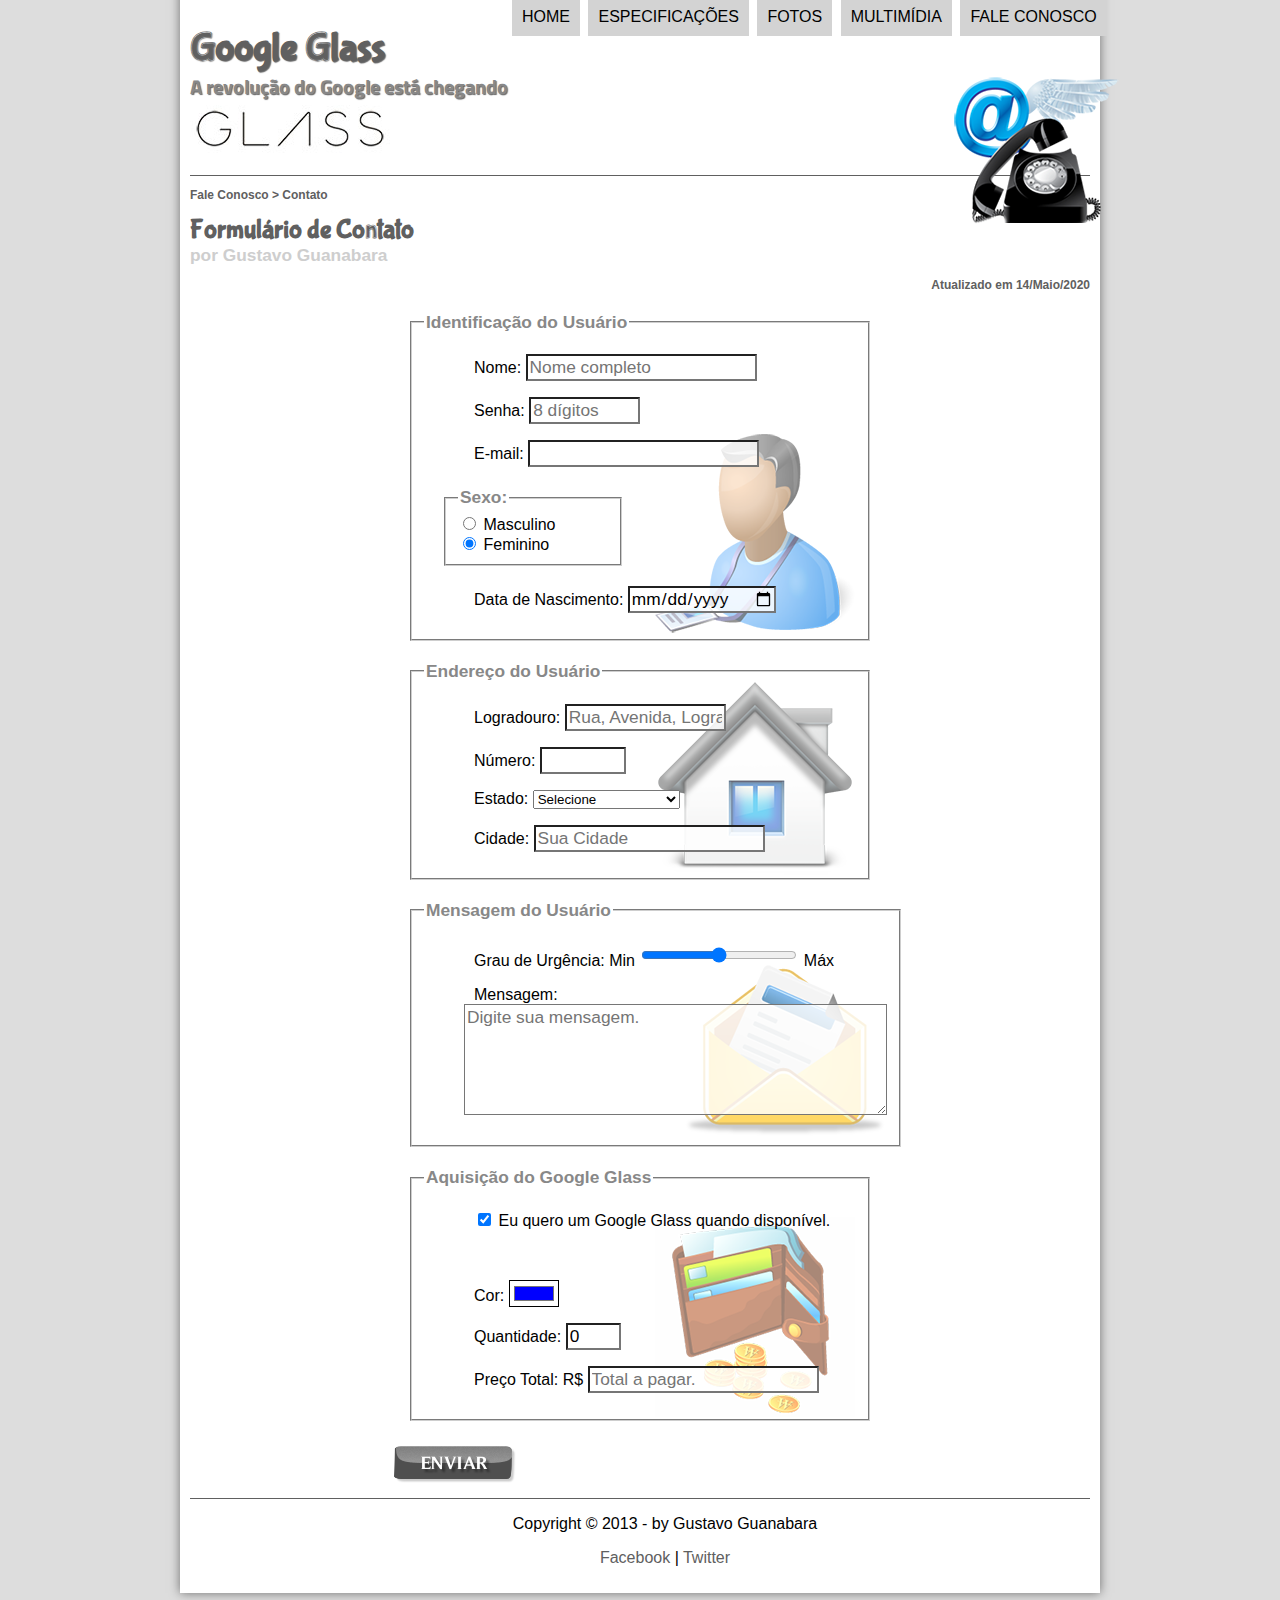
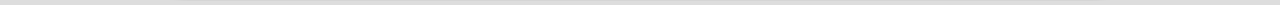
<file: fale-conosco.html>
<!DOCTYPE html>
<html lang="pt-br">
<head>
	<title>Tudo sobre Google Glass</title>
	<meta charset="utf-8" />
	<link rel="stylesheet" href="css/estilo.css" />
	<link rel="stylesheet" href="css/form.css" />
	<script src="javascript/funcoes.js"></script>

</head>
<body>
	<div id="interface">
		<header id="cabecalho">
			<hgroup>
				<h1>Google Glass</h1>
				<h2>A revolução do Google está chegando</h2>
			</hgroup>
			<img id="icone" src="imagens/contato.png" />

			<nav id="menu">
				<h1>Menu Principal</h1>
				<ul type="disc">
					<li onmouseover="mudaFoto('imagens/home')" onmouseout="mudaFoto('imagens/contato')"><a href="index.html">Home</a></li>
					<li onmouseover="mudaFoto('imagens/especificacoes')" onmouseout="mudaFoto('imagens/contato')"><a href="specs.html">Especificações</a></li>
					<li onmouseover="mudaFoto('imagens/fotos')" onmouseout="mudaFoto('imagens/contato')"><a href="fotos.html">Fotos</a></li>
					<li onmouseover="mudaFoto('imagens/multimidia')" onmouseout="mudaFoto('imagens/contato')"><a href="multimidia.html">Multimídia</a></li>
					<li onmouseover="mudaFoto('imagens/contato')" onmouseout="mudaFoto('imagens/contato')"><a href="fale-conosco.html">Fale conosco</a></li>
				</ul>
			</nav>
		</header>
		<section id="corpo-full">
			<article id="noticia-principal">
			<header id="cabecalho_artigo">
				<hgroup>
					<h3>Fale Conosco > Contato</h3>
					<h1>Formulário de Contato</h1>
					<h2>por Gustavo Guanabara</h2>
					<h3 class="direita">Atualizado em 14/Maio/2020</h3>
				</hgroup>
			</header>
			<form method="post" id="fContato" action="" oninput="calcTotal();">
				<fieldset id="usuario">
					<legend>Identificação do Usuário</legend>
					<p>
						<label for="cNome">Nome:</label>
						<input type="text" name="tNome" id="cNome" size="20" maxlength="30" placeholder="Nome completo"/>
					</p>
					<p>
						<label for="cSenha">Senha:</label>
						<input type="password" name="tSenha" id="cSenha" size="8" maxlength="8" placeholder="8 dígitos"/>
					</p>
					<p>
						<label for="cMail">E-mail:</label>
						<input type="email" name="tMail" id="cMail" size="20" maxlength="40"/>
					</p>
					<fieldset id="sexo">
						<legend>Sexo:</legend>
						<input type="radio" name="tSexo" id="cMasc" />
						<label for="cMasc">Masculino</label><br />
						<input type="radio" name="tSexo" id="cFem" checked/>
						<label for="cFem">Feminino</label>
					</fieldset>
					<p>
						<label for="cNasc">Data de Nascimento:</label>
						<input type="date" name="tNasc" id="cNasc" />
					</p>
				</fieldset>
				
				<fieldset id="endereco">
				<legend>Endereço do Usuário</legend>
					<p>
						<label for="cRua">Logradouro:</label>
						<input type="text" name="tRua" id="cRua" size="13" maxlength="80" placeholder="Rua, Avenida, Logradouro..."/>
					</p>
					<p>
						<label for="cNum">Número:</label>
						<input type="number" name="tNum" id="cNum" min="0" max="9999" size="5"/>
					</p>
					<p>
						<label for="cEst">Estado:</label>
						<select name="tEst" id="cEst">
							<option disabled selected>Selecione</option>
							<optgroup label="Região Sudeste">
								<option value="RJ">Rio de Janeiro</option>
								<option value="SP">São Paulo</option>
								<option value="MG">Minas Gerais</option>
							<optgroup label="Região Sul">
								<option value="PR">Paraná</option>
								<option value="SC">Santa Catarina</option>
								<option value="RS">Rio Grande do Sul</option>
							<optgroup label="Região Centro-Oeste">
								<option value="GO">Goiás</option>
							</optgroup>
						</select>
						
					</p>
					<p>
						<label for="cCid">Cidade:</label>
						<input type="text" name="tCid" id="cCid" maxlength="40" size="20" placeholder="Sua Cidade" list="cidades"/>
					</p>
					<datalist id="cidades">
						<option value="Rio de Janeiro"></option>
						<option value="Nova Iguaçu"></option>
						<option value="Niterói"></option>
						<option value="Belford Roxo"></option>
					</datalist>
				</fieldset>
				
				<fieldset id="mensagem">
				<legend>Mensagem do Usuário</legend>
					<p>
						<label for="cUrg">Grau de Urgência:</label>
						Min <input type="range" name="tUrg" id="cUrg" value="5" min="0" max="10" step="1" /> Máx
					</p>
					<p>
						<label for="cMsg">Mensagem:</label>
						<textarea name="tMsg" id="cMsg" cols="40" rows="5" placeholder="Digite sua mensagem."></textarea>
					</p>
				</fieldset>
				
				<fieldset id="pedido">
				<legend>Aquisição do Google Glass</legend>
					<p>
						<input type="checkbox" name="tPed" id="cPed" checked />
						<label for="cPed">Eu quero um Google Glass quando disponível.</label>
					</p>
					<br>
					<p>
						<label for="cCor">Cor:</label>
						<input type="color" name="tCor" id="cCor" value="#0000ff" />
					</p>
					<p>
						<label for="cQtd">Quantidade:</label>
						<input type="number" name="tQtd" id="cQtd" min="0" max="5" value="0"/>
					</p>
					<p>
						<label for="cTot">Preço Total: R$</label>
						<input type="text" name="tTot" id="cTot" placeholder="Total a pagar." readonly />
					</p>
				</fieldset>
				<input type="image" name="tEnviar" src="imagens/botao-enviar.png" />
			</form>		
		</section>
		<footer id="rodape">
			<p>Copyright &copy; 2013 - by Gustavo Guanabara</p>
			<p>
				<a href="http://www.facebook.com" target="_blank">Facebook</a> |
				<a href="http://www.twitter.com" target="_blank">Twitter</a>
			</p>
		</footer>
	</div>
</body>
</html>
</file>
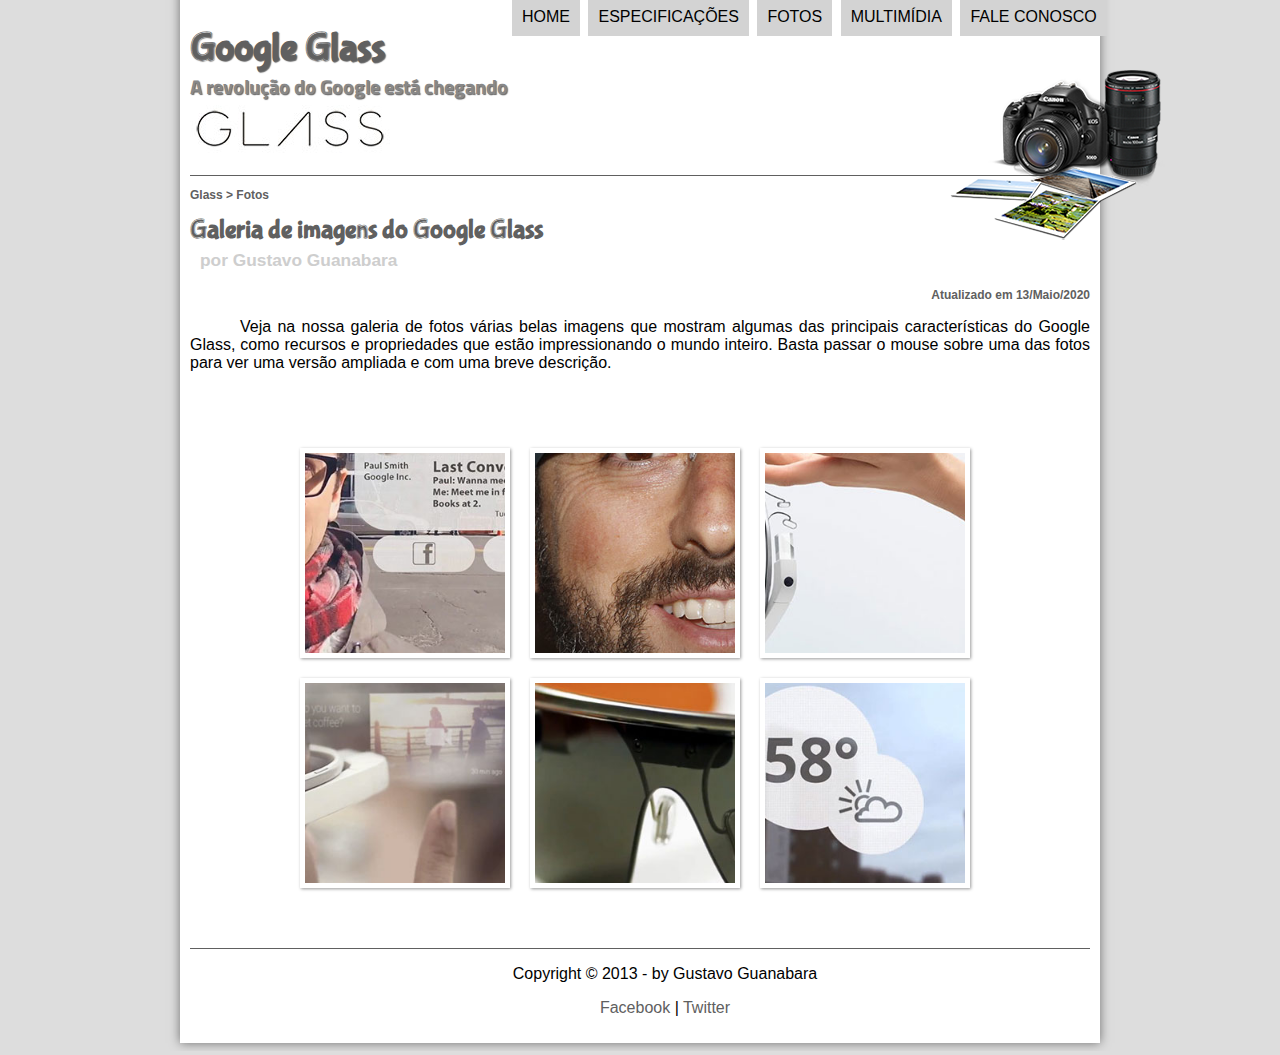
<file: fotos.html>
<!DOCTYPE html>
<html lang="pt-br">
<head>
	<title>Tudo sobre Google Glass</title>
	<meta charset="utf-8" />
	<link rel="stylesheet" href="css/estilo.css" />
	<link rel="stylesheet" href="css/fotos.css" />
</head>
	<script src="javascript/funcoes.js"></script>
<body>
	<div id="interface">
		<header id="cabecalho">
			<hgroup>
				<h1>Google Glass</h1>
				<h2>A revolução do Google está chegando</h2>
			</hgroup>
			<img id="icone" src="imagens/fotos.png" />

			<nav id="menu">
				<h1>Menu Principal</h1>
				<ul type="disc">
					<li onmouseover="mudaFoto('imagens/home')" onmouseout="mudaFoto('imagens/fotos')"><a href="index.html">Home</a></li>
					<li onmouseover="mudaFoto('imagens/especificacoes')" onmouseout="mudaFoto('imagens/fotos')"><a href="specs.html">Especificações</a></li>
					<li onmouseover="mudaFoto('imagens/fotos')" onmouseout="mudaFoto('imagens/fotos')"><a href="fotos.html">Fotos</a></li>
					<li onmouseover="mudaFoto('imagens/multimidia')" onmouseout="mudaFoto('imagens/fotos')"><a href="multimidia.html">Multimídia</a></li>
					<li onmouseover="mudaFoto('imagens/contato')" onmouseout="mudaFoto('imagens/fotos')"><a href="fale-conosco.html">Fale conosco</a></li>
				</ul>
			</nav>
		</header>
		<section id="corpo-full">
			<article id="noticia_principal">
				<header id="cabecalho_artigo">
					<hgroup>
						<h3>Glass > Fotos</h3>
						<h1>Galeria de imagens do Google Glass</h1>
						<h2>por Gustavo Guanabara</h2>
						<h3 class="direita">Atualizado em 13/Maio/2020</h3>
					</hgroup>
				</header>
				<p>Veja na nossa galeria de fotos várias belas imagens que mostram algumas das principais características do Google Glass, como recursos e propriedades que estão impressionando o mundo inteiro. Basta passar o mouse sobre uma das fotos para ver uma versão ampliada e com uma breve descrição.</p>

				<ul id="album-fotos">
					<li id="foto-01">
						<span>Agenda e lembretes</span>
					</li>
					<li id="foto-02">
						<span>Sergey Brin usando o Glass</span>
					</li>
					<li id="foto-03">
						<span>Leve e compacto</span>
					</li>
					<li id="foto-04">
						<span>Sensação de uma tela de 50"</span>
					</li>
					<li id="foto-05">
						<span>Vários tipos de lente</span>
					</li>
					<li id="foto-06">
						<span>Informações importantes</span>
					</li>
				</ul>
			</article>
		</section>
		<footer id="rodape">
			<p>Copyright &copy; 2013 - by Gustavo Guanabara</p>
			<p>
				<a href="http://www.facebook.com" target="_blank">Facebook</a> |
				<a href="http://www.twitter.com" target="_blank">Twitter</a>
			</p>
		</footer>
	</div>
</body>
</html>
</file>
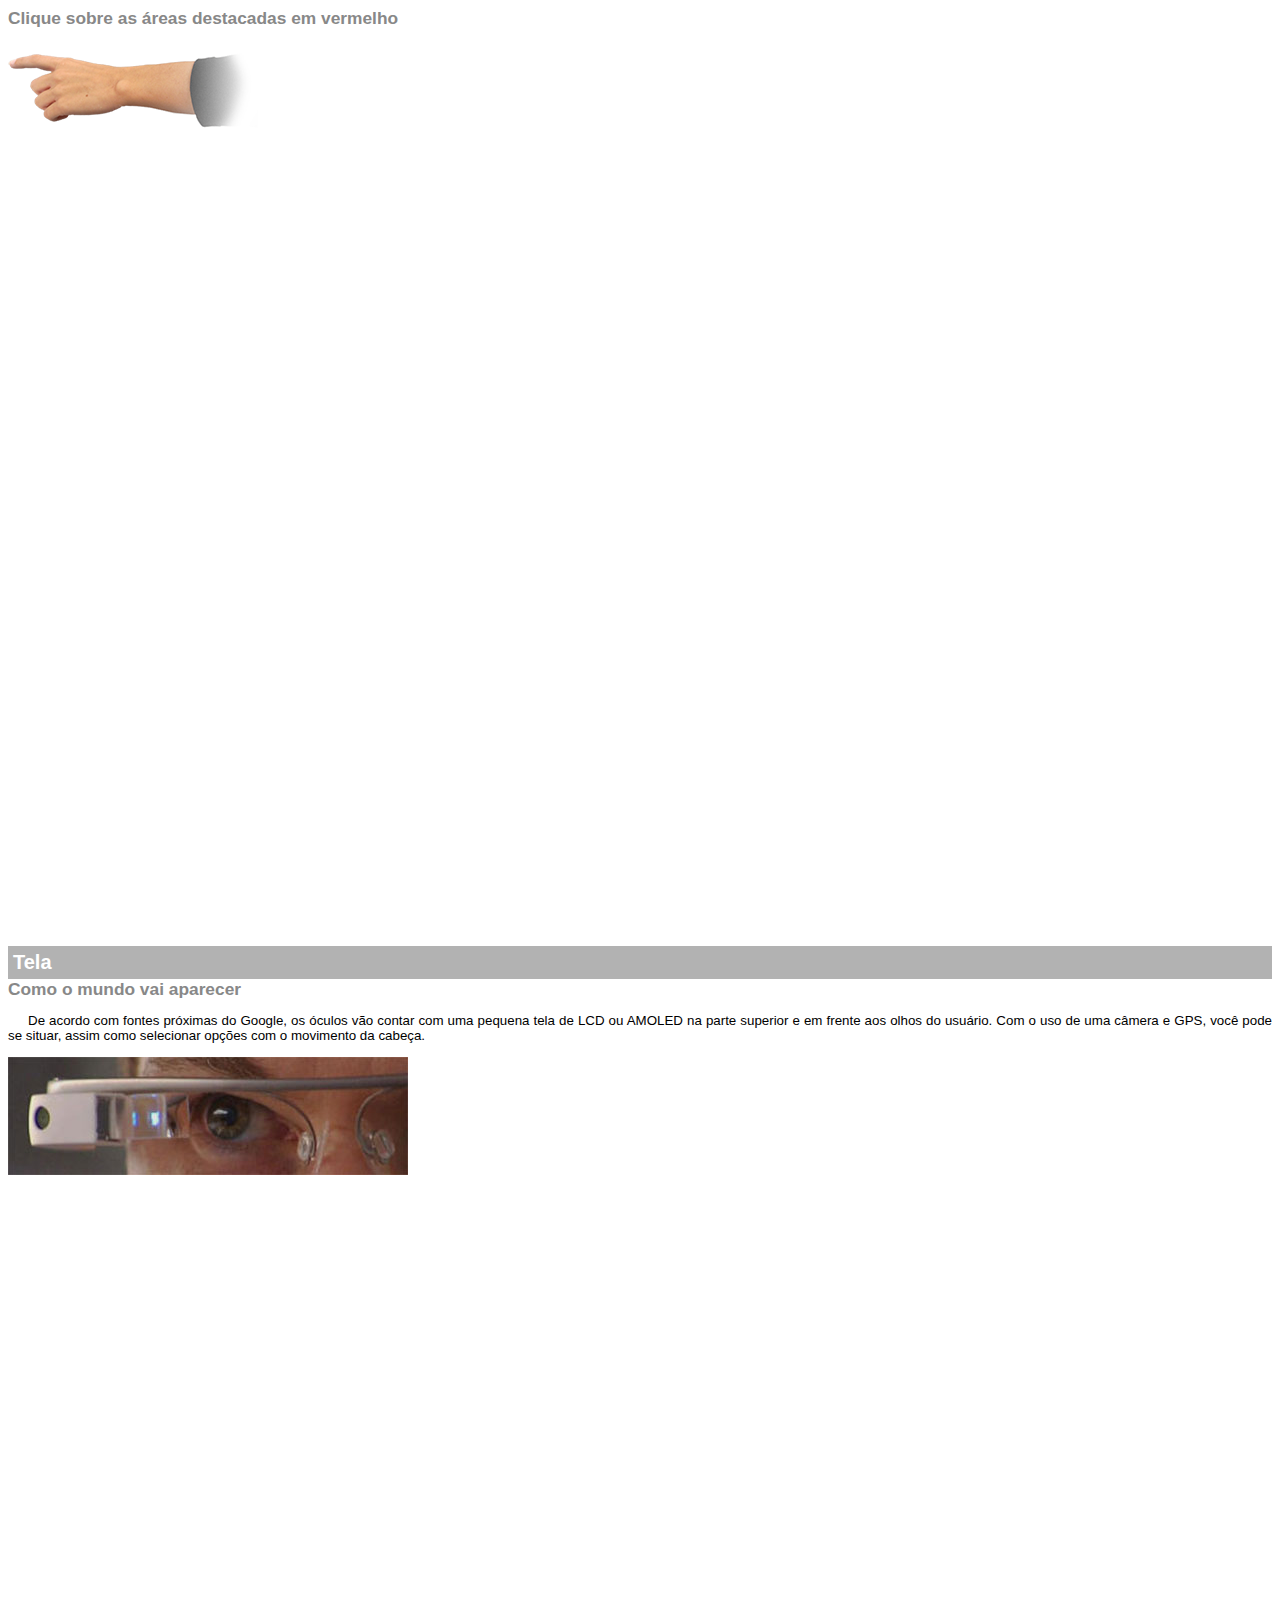
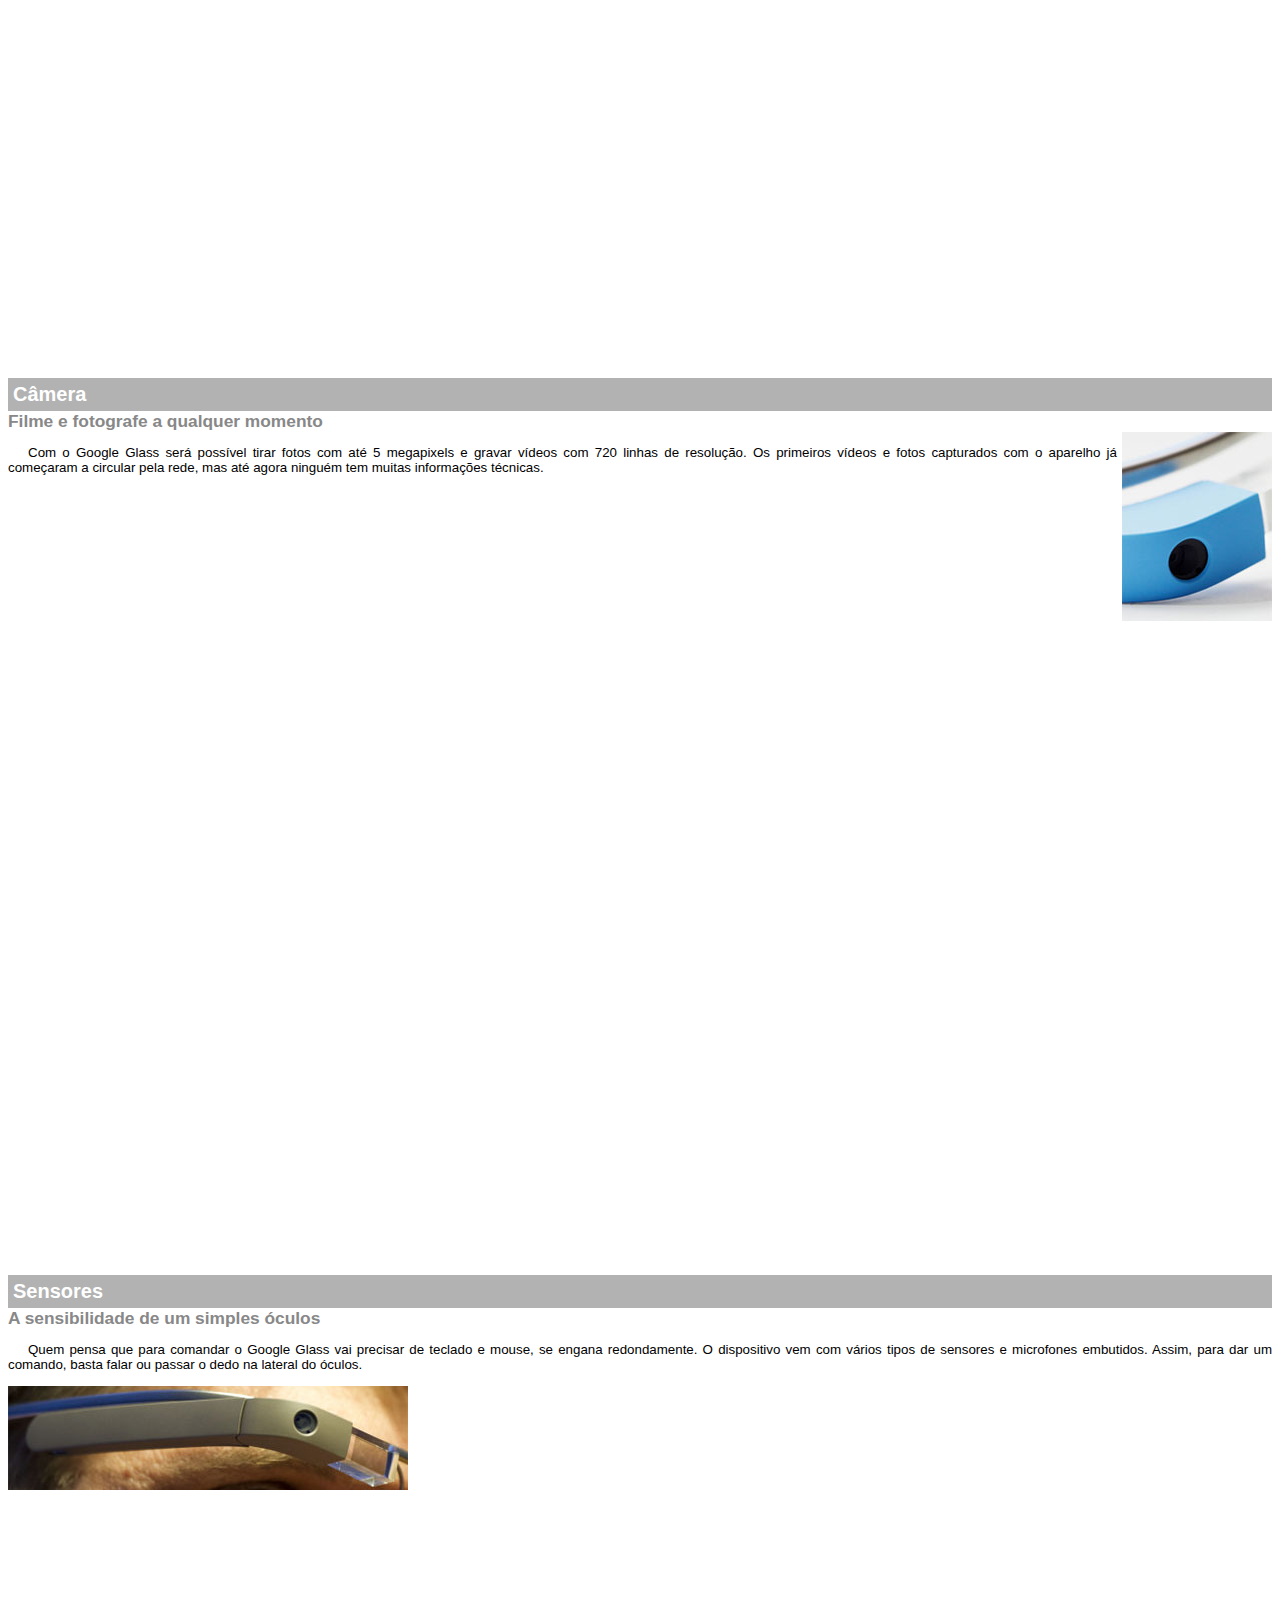
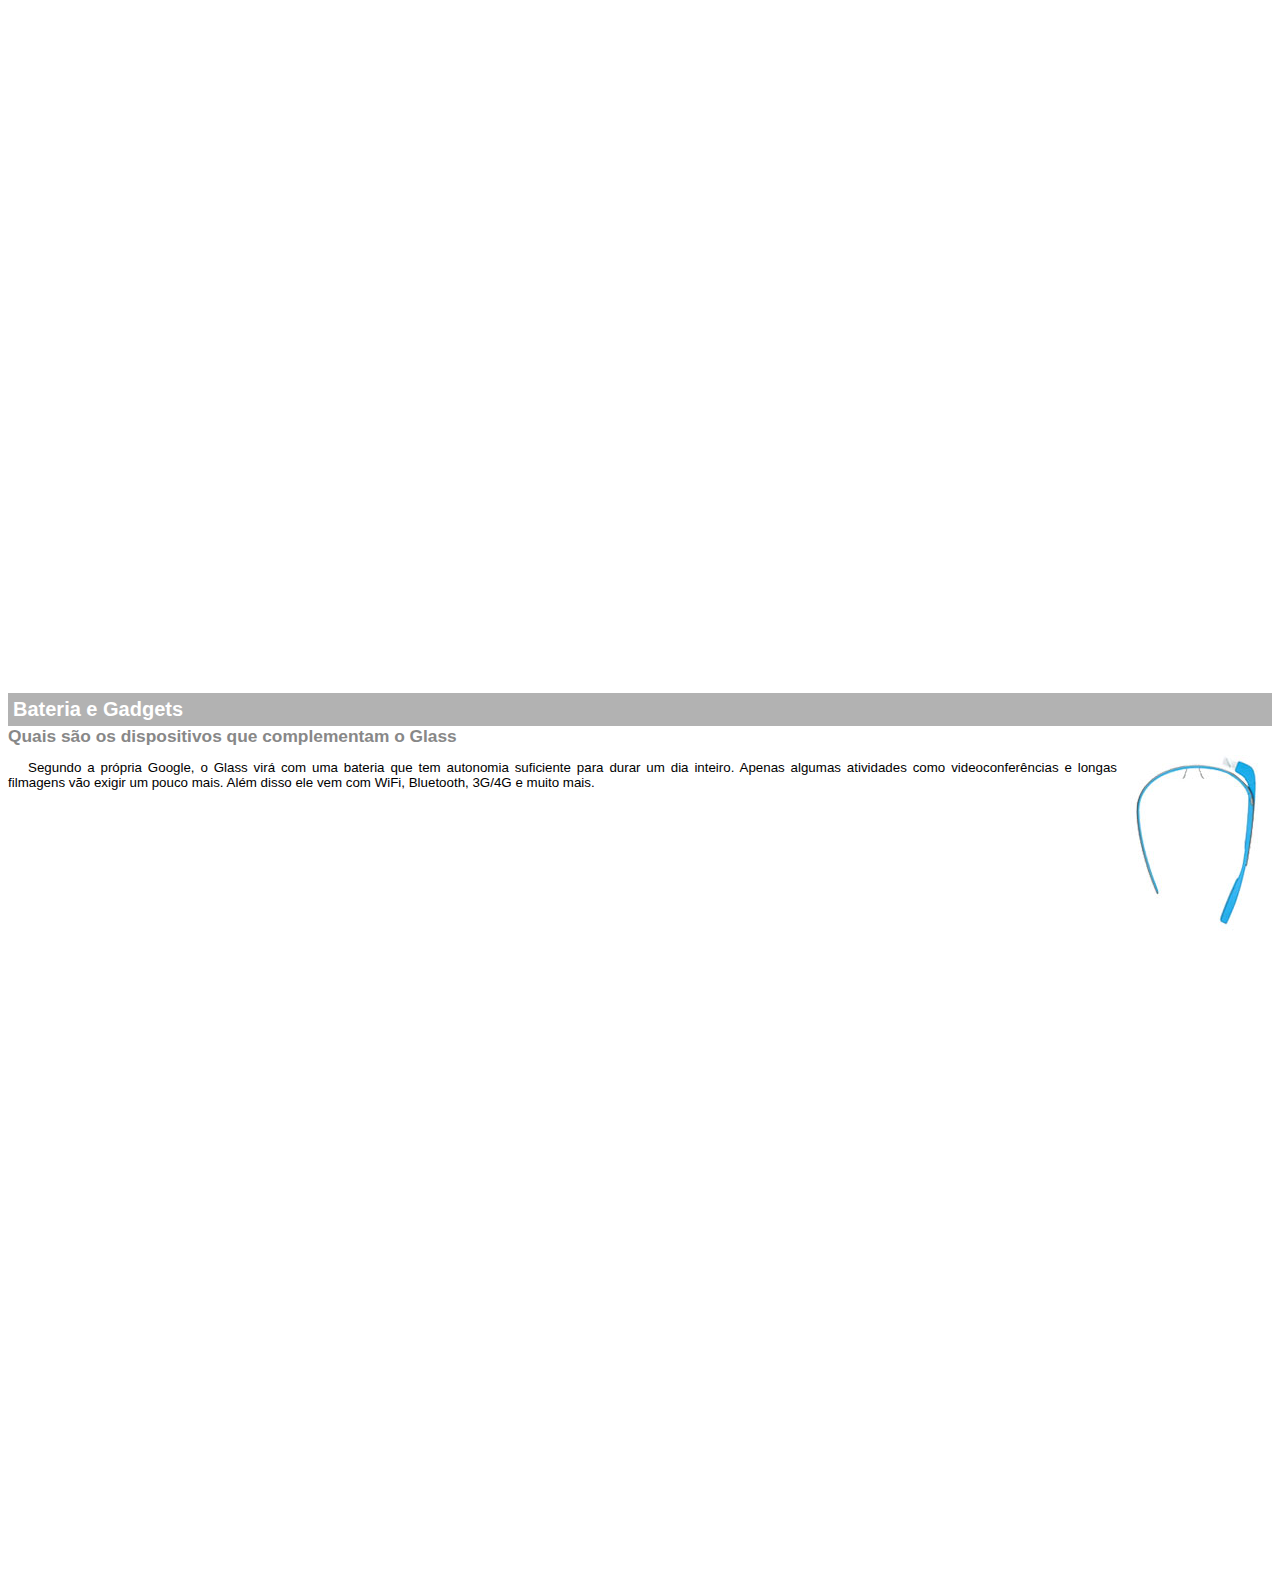
<file: google-glass.html>
<!DOCTYPE html>
<html>
	<head>
		<meta charset="utf-8" />
		<title>Google Glass</title>
		<style>
			body{
				font-family: arial;
				font-size: 10pt;
			}
			p{
				text-align: justify;
				text-indent: 20px;
			}
			article h1{
				font-size: 15pt;
				color: #ffffff;
				background-color: rgba(0,0,0,.3);
				padding: 5px;
				margin: 0px;
			}
			article h2{
				font-size: 13pt;
				color: #888888;
				margin: 0px;
			}
			article{
				margin-bottom: 800px;
			}
			img.img-dir{
				diplay: block;
				float: right;
				margin-left: 5px;
			}
		</style>
	</head>
	<body>
		<article id="topo">
			<header>
				<h2>Clique sobre as áreas destacadas em vermelho</h2>
			</header>
			<img src="imagens/mao.png" alt="Mão apontando para a esquerda" />
		</article>
		
		<article id="tela">
			<header>		
				<h1>Tela</h1>
				<h2>Como o mundo vai aparecer</h2>
			</header>
			<p>De acordo com fontes próximas do Google, os óculos vão contar com uma pequena tela de LCD ou AMOLED na parte superior e em frente aos olhos do usuário. Com o uso de uma câmera e GPS, você pode se situar, assim como selecionar opções com o movimento da cabeça.</p>
			<img src="imagens/det-tela.jpg" alt="Tela do google glass" />
		</article>
		
		<article id="camera">
			<header>
				<h1>Câmera</h1>
				<h2>Filme e fotografe a qualquer momento</h2>
			</header>
			<img src="imagens/det-camera.jpg" class="img-dir" alt="Câmera do google glass" />
			<p>Com o Google Glass será possível tirar fotos com até 5 megapixels e gravar vídeos com 720 linhas de resolução. Os primeiros vídeos e fotos capturados com o aparelho já começaram a circular pela rede, mas até agora ninguém tem muitas informações técnicas.</p>
		</article>
		
		<article id="sensores">
			<header>		
				<h1>Sensores</h1>
				<h2>A sensibilidade de um simples óculos</h2>
			</header>			
			<p>Quem pensa que para comandar o Google Glass vai precisar de teclado e mouse, se engana redondamente. O dispositivo vem com vários tipos de sensores e microfones embutidos. Assim, para dar um comando, basta falar ou passar o dedo na lateral do óculos.</p>
			<img src="imagens/det-touch.jpg" alt="Sensores do google glass" />
		</article>
		
		<article id="gadgets">
			<header>		
				<h1>Bateria e Gadgets</h1>
				<h2>Quais são os dispositivos que complementam o Glass</h2>
			</header>
			<img src="imagens/det-bateria.jpg" class="img-dir" alt="Bateria e gadget do google glass" />
			<p>Segundo a própria Google, o Glass virá com uma bateria que tem autonomia suficiente para durar um dia inteiro. Apenas algumas atividades como videoconferências e longas filmagens vão exigir um pouco mais. Além disso ele vem com WiFi, Bluetooth, 3G/4G e muito mais.</p>
		</article>		
	</body>		
</html>
</file>
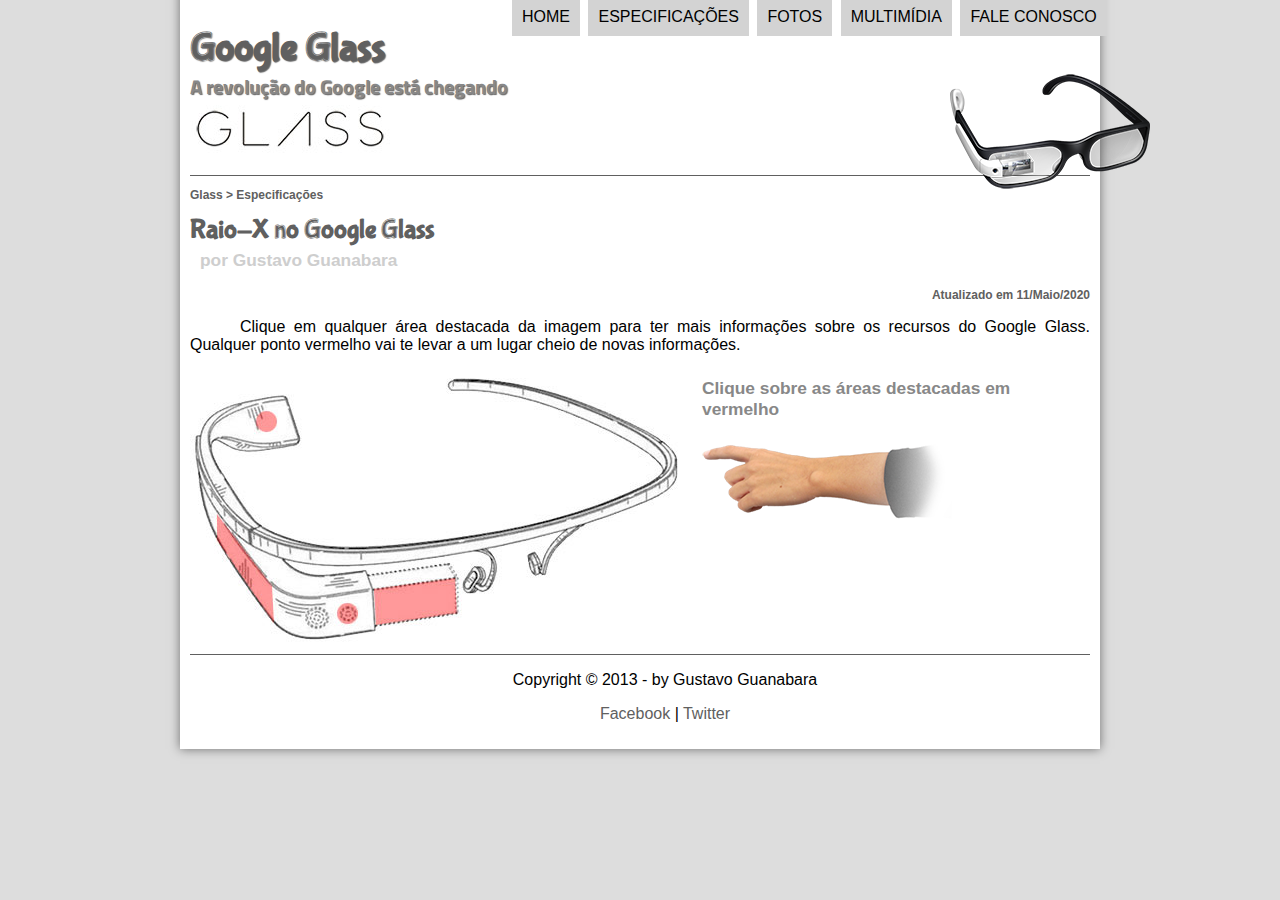
<file: specs.html>
<!DOCTYPE html>
<html lang="pt-br">
<head>
	<title>Tudo sobre Google Glass</title>
	<meta charset="utf-8" />
	<link rel="stylesheet" href="css/estilo.css" />
	<link rel="stylesheet" href="css/specs.css" />
</head>
	<script src="javascript/funcoes.js"></script>
<body>
	<div id="interface">
		<header id="cabecalho">
			<hgroup>
				<h1>Google Glass</h1>
				<h2>A revolução do Google está chegando</h2>
			</hgroup>
			<img id="icone" src="imagens/glass-oculos-preto-peq.png" />

			<nav id="menu">
				<h1>Menu Principal</h1>
				<ul type="disc">
					<li onmouseover="mudaFoto('imagens/home')" onmouseout="mudaFoto('imagens/especificacoes')"><a href="index.html">Home</a></li>
					<li onmouseover="mudaFoto('imagens/especificacoes')" onmouseout="mudaFoto('imagens/especificacoes')"><a href="specs.html">Especificações</a></li>
					<li onmouseover="mudaFoto('imagens/fotos')" onmouseout="mudaFoto('imagens/especificacoes')"><a href="fotos.html">Fotos</a></li>
					<li onmouseover="mudaFoto('imagens/multimidia')" onmouseout="mudaFoto('imagens/especificacoes')"><a href="multimidia.html">Multimídia</a></li>
					<li onmouseover="mudaFoto('imagens/contato')" onmouseout="mudaFoto('imagens/especificacoes')"><a href="fale-conosco.html">Fale conosco</a></li>
				</ul>
			</nav>
		</header>
		<section id="corpo-full">
			<article id="noticia_principal">
				<header id="cabecalho_artigo">
					<hgroup>
						<h3>Glass > Especificações</h3>
						<h1>Raio-X no Google Glass</h1>
						<h2>por Gustavo Guanabara</h2>
						<h3 class="direita">Atualizado em 11/Maio/2020</h3>
					</hgroup>
				</header>		
				<p>Clique em qualquer área destacada da imagem para ter mais informações sobre os recursos do Google Glass. Qualquer ponto vermelho vai te levar a um lugar cheio de novas informações.</P>
				<section id="conteudo">
					<img src="imagens/glass-esquema-marcado.jpg" usemap="#meu_mapa"/>
					<map name="meu_mapa">
						<area shape="rect" coords="179,202,270,260" href="google-glass.html#tela" target="janela"/>
						<area shape="poly" coords="28,143,83,216,84,249,27,169" href="google-glass.html#sensores" target="janela"/>
						<area shape="circle" coords="158,243,12" href="google-glass.html#camera" target="janela"/>
						<area shape="circle" coords="73,52,12" href="google-glass.html#gadgets" target="janela"/>
					</map>
					<iframe name="janela" scrolling="no" id="frame-spec" src="google-glass.html"></iframe>
				</section>
			</article>
		</section>


		
		<footer id="rodape">
			<p>Copyright &copy; 2013 - by Gustavo Guanabara</p>
			<p>
				<a href="http://www.facebook.com" target="_blank">Facebook</a> |
				<a href="http://www.twitter.com" target="_blank">Twitter</a>
			</p>
		</footer>
	</div>
</body>
</html>
</file>
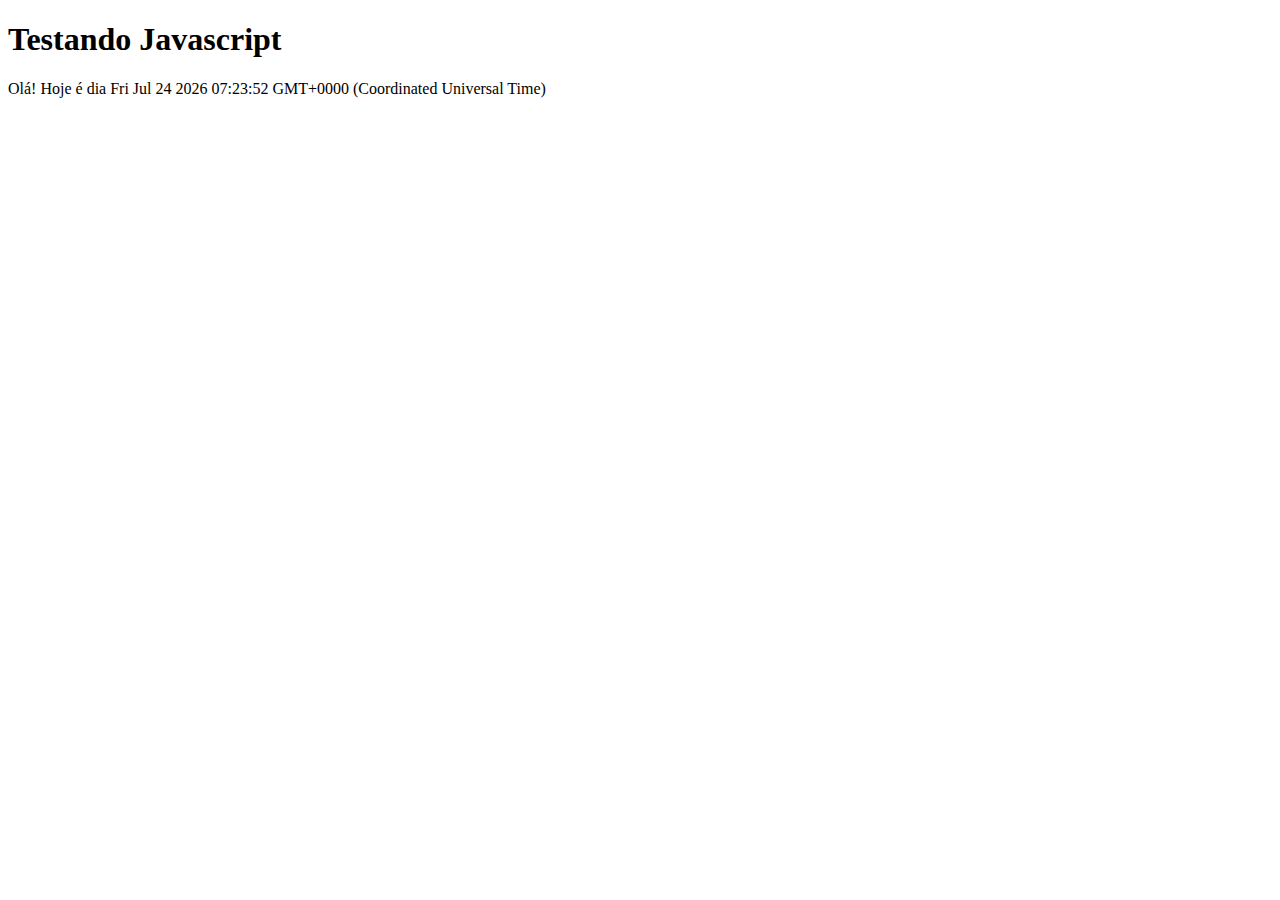
<file: testejs01.html>
<!DOCTYPE html>
<html lang="pt-br">
<head>
	<title>Tudo sobre Google Glass</title>
	<meta charset="utf-8" />
</head>
<body>
	<h1>Testando Javascript</h1>
	<script>
		document.write("Olá! Hoje é dia "+Date());
	</script>

</body>
</html>
</file>
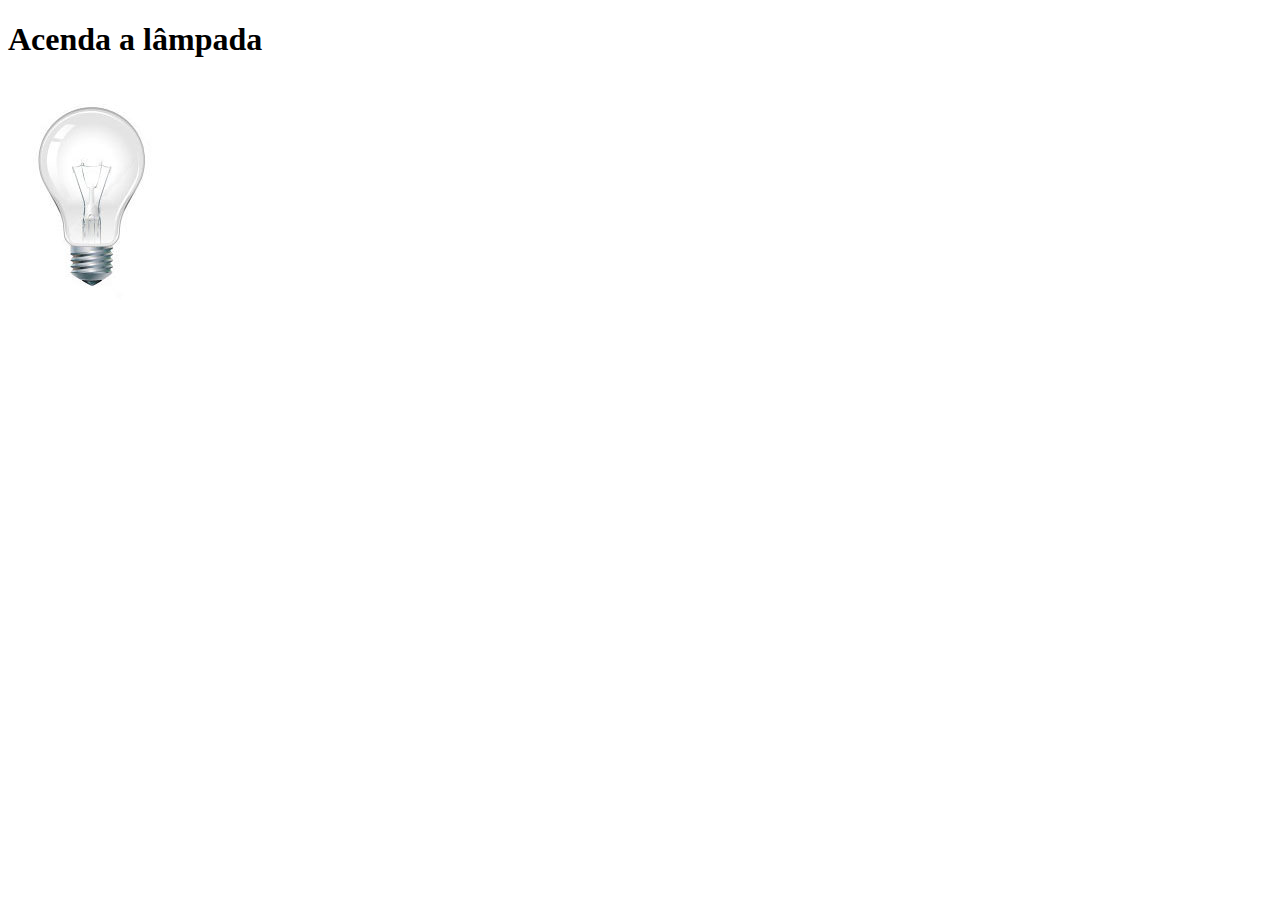
<file: testejs02.html>
<!DOCTYPE html>
<html lang="pt-br">
<head>
	<title>Tudo sobre Google Glass</title>
	<meta charset="utf-8" />
	<script>
		function acendeLampada(){
			document.getElementById("luz").src = "imagens/lampada-acesa.jpg";
		}
		function apagaLampada(){
			document.getElementById("luz").src = "imagens/lampada-apagada.jpg";
		}
		function quebraLampada(){
			document.getElementById("luz").src = "imagens/lampada-quebrada.jpg";
		}
	</script>
</head>
<body>
	<h1>Acenda a lâmpada</h1>
	<img id="luz" onmousemove="acendeLampada()" onmouseout="apagaLampada()" onclick="quebraLampada()" src="imagens/lampada-apagada.jpg" />
</body>
</html>
</file>
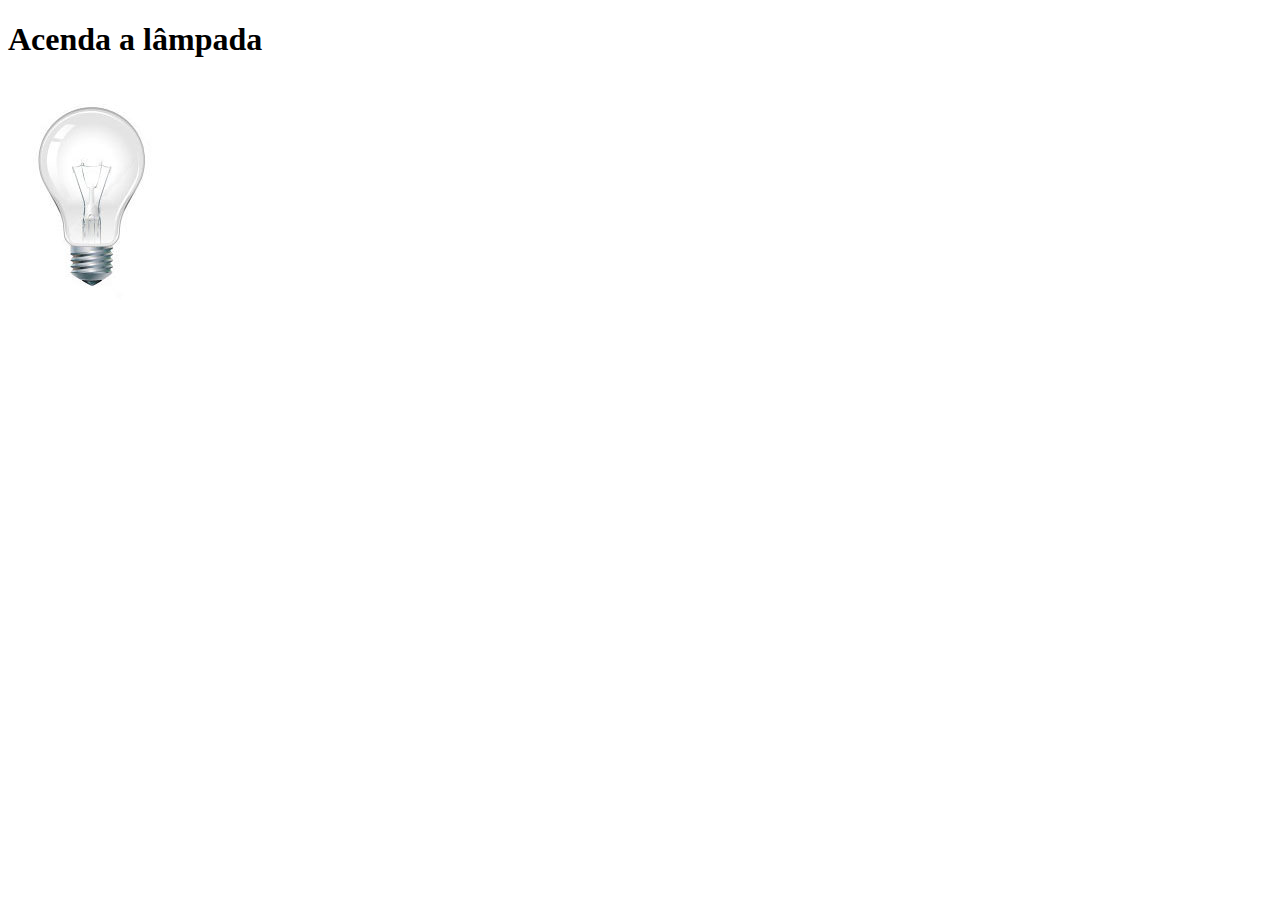
<file: testejs03.html>
<!DOCTYPE html>
<html lang="pt-br">
<head>
	<title>Tudo sobre Google Glass</title>
	<meta charset="utf-8" />
	<script>
		var quebrada = false;
		function mudaLampada(p){
			if(!quebrada){
				document.getElementById("luz").src = "imagens/"+p+".jpg";
				if(p=="lampada-quebrada"){
					quebrada = true;
				}
			}
		}
	</script>
</head>
<body>
	<h1>Acenda a lâmpada</h1>
	<img id="luz" onmousemove="mudaLampada('lampada-acesa')" onmouseout="mudaLampada('lampada-apagada')" onclick="mudaLampada('lampada-quebrada')" src="imagens/lampada-apagada.jpg" />
</body>
</html>
</file>
<file: css/estilo.css>
@charset "utf-8";
@import url('https://fonts.googleapis.com/css?family=Titillium+Web&display=swap');
@font-face{
	font-family: 'Fonte-logo';
	src: url("../fonts/bubblegum-sans-regular.otf");
}
.video{
	width: 100%;
	text-align: center;
}
video#inicial{
	width: 300px;
	height: 200px;
	margin-bottom: 20px;
}
a{
	color: #606060;
	text-decoration: none;
}
a:hover{
	text-decoration: underline;
}
p{
	text-align: justify;
	text-indent: 50px;
}
body{
	background-color: #dddddd;
	color: rgba(0,0,0,1);
	font-family: arial;
}
div#interface{
	box-shadow: 0px 0px 10px rgba(0,0,0,.5);
	margin: -20px auto 0px auto;
	background-color: #ffffff;
	padding: 10px;
	width: 900px;
}
header#cabecalho img#icone{
	position: absolute;
	left: 950px;
	top: 70px;
}
header#cabecalho{
	background: url("../imagens/glass-logo-peq.jpg") no-repeat 0px 80px;
	border-bottom: 1px #606060 solid;
	height: 150px;
}
header#cabecalho h1{
	font-family: 'Fonte-logo', sans-serif;
	text-shadow: 1px 1px 1px rgba(0,0,0,.6);
	margin-bottom: 0px;
	font-size: 30pt;
	color: #606060;
	padding: 0px;
}
header#cabecalho h2{
	font-family: 'Titillium Web', sans-serif;
	text-shadow: 1px 1px 1px rgba(0,0,0,.6);
	font-size: 15pt;
	margin-top: 0px;
	color: #888888;
	padding: 0px;
}
/* Formatação de imagens com legendas */
figure.foto-legenda{
	position: relative;
	border: 8px solid white;
	box-shadow: 1px 1px 4px black;
}
figure.foto-legenda img{
	width: 100%;
	height: 100%;
}
figure.foto-legenda figcaption{
	background-color: rgba(0,0,0,.4);
	box-sizing: border-box;
	transition: opacity 1s;
	position: absolute;
	padding: 10px;
	color: white;
	height: 100%;
	width: 100%;
	opacity: 0;
	top: 0px;
}
figure.foto-legenda:hover figcaption{
	opacity: 1;
}
nav#menu{
	display: block;
}
nav#menu ul{
	text-transform: uppercase;
	position: absolute;
	list-style: none;
	left: 470px;
	top: -20px;
}
nav#menu li{
	transition: background-color 1s;
	background-color: lightgray;
	display: inline-block;
	padding: 10px;
	margin: 2px;
}
nav#menu li:hover{
	background-color: #606060;
}
nav#menu h1{
	display: none;
}
nav#menu a{
	text-decoration:none;
	color: #000000;
}
nav#menu a:hover{
	text-decoration: underline;
	color: #ffffff;
}
section#corpo{
	border-right: 1px solid #606060;
	padding-right: 15px;
	display: block;
	width: 500px;
	float: left;
}
article#noticia_principal h2{
	background-color: #dddddd;
	padding: 5px 0px 5px 10px;
	color: #606060;
	font-size: 13pt;
	margin: 10px 0px;
}
header#cabecalho_artigo h1{
	font-family: 'Fonte-logo',sans-serif;
	font-size: 20pt;
	color: #606060;
	margin-bottom: 0px;
	margin-top: 0px;
}
header#cabecalho_artigo h2{
	background-color: #ffffff;
	font-size: 13pt;
	color: #cecece;
	margin: 0px;
}
header#cabecalho_artigo h3{
	font-size: 12px;
	color: #606060;
}
.direita{
	text-align: right;
}
table#tabela_spec{
	border: 1px solid #606060;
	border-spacing: 0px;
	margin-right: auto;
	margin-left: auto;
}
table#tabela_spec td{
	border: 1px solid #606060;
	vertical-align: middle;
	text-align: center;
	padding: 10px;
}
table#tabela_spec td.ce{
	background-color: #606060;
	vertical-align: top;
	font-weight: bold;
	color: #ffffff;
}
table#tabela_spec td.cd{
	background-color: #cecece;
}
table#tabela_spec caption{
	font-weight: bold;
	font-size: 13pt;
	color: #888888;
}
table#tabela_spec caption span{
	margin-top: 10px;
	font-size: 8pt;
	display: block;
	float: right;
	color: black;
}
aside#lateral{
	display:block;
	float: right;
	width:350px;
	background-color: #dddddd;
	padding: 10px;
	margin-top: 10px;
	box-shadow: 2px 2px 2px rgba(0,0,0,.5);
}
aside#lateral h1{
	font-family: 'Fonte-logo', sans-serif;
	font-size: 20pt;
	color: #606060;
	margin-top: 0px;
}
aside#lateral h2{
	background-color: #606060;
	font-size: 13pt;
	color: #ffffff;
	padding: 5px;
}
footer#rodape{
	border-top: 1px solid #606060;
	clear: both;
}
footer#rodape p{
	text-align: center;
}
</file>
<file: css/form.css>
@charset "utf-8";

form{
	width: 500px;
	margin: auto;
}
input, textarea{
	font-family: sans-serif;
	font-weight: normal;
	font-size: 13pt;
	background-color: rgba(255,255,255,.8);
}
textarea{
	margin-left: 40px;
}
input:hover, textarea:hover{
	background-color: #dddddd;
}
legend{
	color: #888888;
	font-weight: bold;
	font-size: 13pt;
	font-family: sans-serif;
}
fieldset{
	border-color: #cecece;
	margin: 20px;
}

fieldset#sexo{
	width: 150px;
}
fieldset#usuario{
	background: url("../imagens/icone-contato.png") no-repeat 95% 95%;
}
fieldset#endereco{
	background: url("../imagens/icone-endereco.png") no-repeat 95% 95%;
}
fieldset#mensagem{
	background: url("../imagens/icone-mensagem.png") no-repeat 95% 95%;
}
fieldset#pedido{
	background: url("../imagens/icone-pagamento.png") no-repeat 95% 95%;
}
input[type=range]{
	border:3px solid red;
	width: 150px;
}
</file>
<file: css/fotos.css>
@charset "utf-8";

ul#album-fotos{
	width: 700px;
	margin:0 auto;
	padding: 50px;
	overflow: hidden;
	list-style: none;
}

ul#album-fotos li{
	float: left;
	width: 200px;
	height: 200px;
	margin:10px;
	border: 5px solid white;
	background-color: white;
	box-shadow: 1px 1px 3px rgba(0,0,0,.4);
	transition: all .3s ease-in;
}

ul#album-fotos li#foto-01{
	background: url('../imagens/galeria-01.jpg') no-repeat;
	background-position: 50% 50%;
	background-size: 400px 400px;
	background-color: #ffffff;
}
ul#album-fotos li#foto-02{
	background: url('../imagens/galeria-02.jpg') no-repeat;
	background-position: 50% 50%;
	background-size: 400px 400px;
	background-color: #ffffff;
}
ul#album-fotos li#foto-03{
	background: url('../imagens/galeria-03.jpg') no-repeat;
	background-position: 50% 50%;
	background-size: 400px 400px;
	background-color: #ffffff;
}
ul#album-fotos li#foto-04{
	background: url('../imagens/galeria-04.jpg') no-repeat;
	background-position: 50% 50%;
	background-size: 400px 400px;
	background-color: #ffffff;
}
ul#album-fotos li#foto-05{
	background: url('../imagens/galeria-05.jpg') no-repeat;
	background-position: 50% 50%;
	background-size: 400px 400px;
	background-color: #ffffff;
}
ul#album-fotos li#foto-06{
	background: url('../imagens/galeria-06.jpg') no-repeat;
	background-position: 50% 50%;
	background-size: 400px 400px;
	background-color: #ffffff;
}
ul#album-fotos li#foto-01:hover{
	background-position: 0px 0px;
	background-size: 200px 200px;
}
ul#album-fotos li#foto-02:hover{
	background-position: 0px 0px;
	background-size: 200px 200px;
}
ul#album-fotos li#foto-03:hover{
	background-position: 0px 0px;
	background-size: 200px 200px;
}
ul#album-fotos li#foto-04:hover{
	background-position: 0px 0px;
	background-size: 200px 200px;
}
ul#album-fotos li#foto-05:hover{
	background-position: 0px 0px;
	background-size: 200px 200px;
}
ul#album-fotos li#foto-06:hover{
	background-position: 0px 0px;
	background-size: 200px 200px;
}
ul#album-fotos li:hover{
	transform: scale(1.5);
}
ul#album-fotos li span{
	opacity: 0;
	color: #ffffff;
	text-shadow: 1px 1px 1px #000000;
	background-color: rgba(0,0,0,.3);
	font-size: 9pt;
	line-height: 370px;
	padding:5px;
}
ul#album-fotos li:hover span{
	opacity: 1;
}
</file>
<file: css/specs.css>
@charset "utf-8";

sextion#conteudo{
	width: 1000px;
	margin: auto;
}

iframe#frame-spec{
	width: 380px;
	height: 280px;
	border: none;

}
</file>
